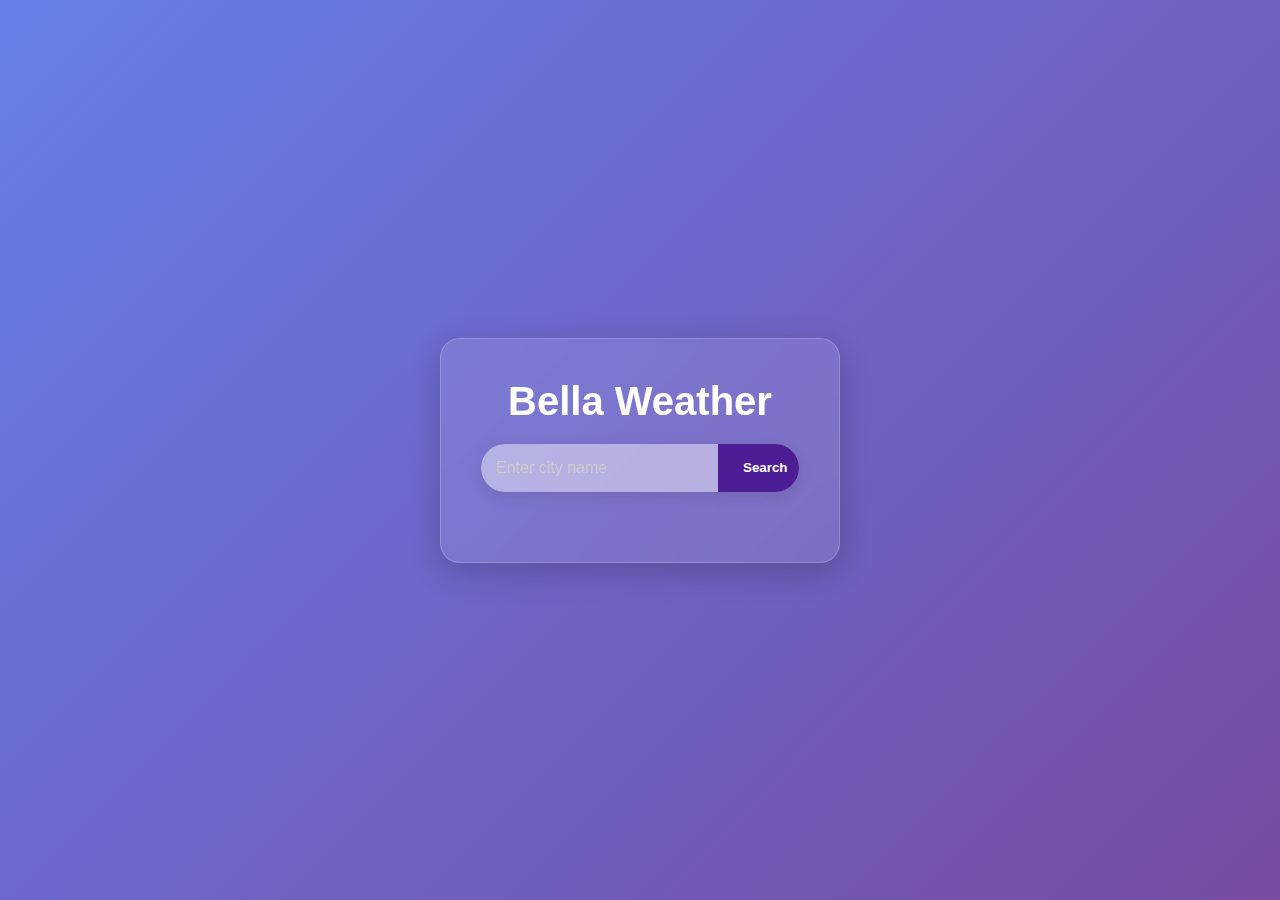
<file: index.html>
<!DOCTYPE html>
<html lang="en">
<head>
  <meta charset="UTF-8">
  <meta name="viewport" content="width=device-width, initial-scale=1.0">
  <title>Bella Weather App</title>
  <link rel="stylesheet" href="styles.css">
</head>

<body>
  <div class="container">
    <h1>Bella Weather</h1>
    <div class="search-box">
      <input type="text" id="city-input" placeholder="Enter city name">
      <button onclick="fetchWeather()">Search</button>
    </div>
    <div id="weather-info" class="weather-info">
      <div class="weather-icon" id="weather-icon"></div>
      <h2 class="city-name" id="city-name"></h2>
      <p class="temperature" id="temperature"></p>
      <p class="description" id="description"></p>
      <div class="details">
        <div class="detail-item">
          <p>Feels like</p>
          <p id="feels-like"></p>
        </div>
        <div class="detail-item">
          <p>Humidity</p>
          <p id="humidity"></p>
        </div>
        <div class="detail-item">
          <p>Wind speed</p>
          <p id="wind-speed"></p>
        </div>
        <div class="detail-item">
          <p>Pressure</p>
          <p id="pressure"></p>
        </div>
      </div>
    </div>
  </div>

  <script src="app.js"></script>
</body>
</html>
</file>
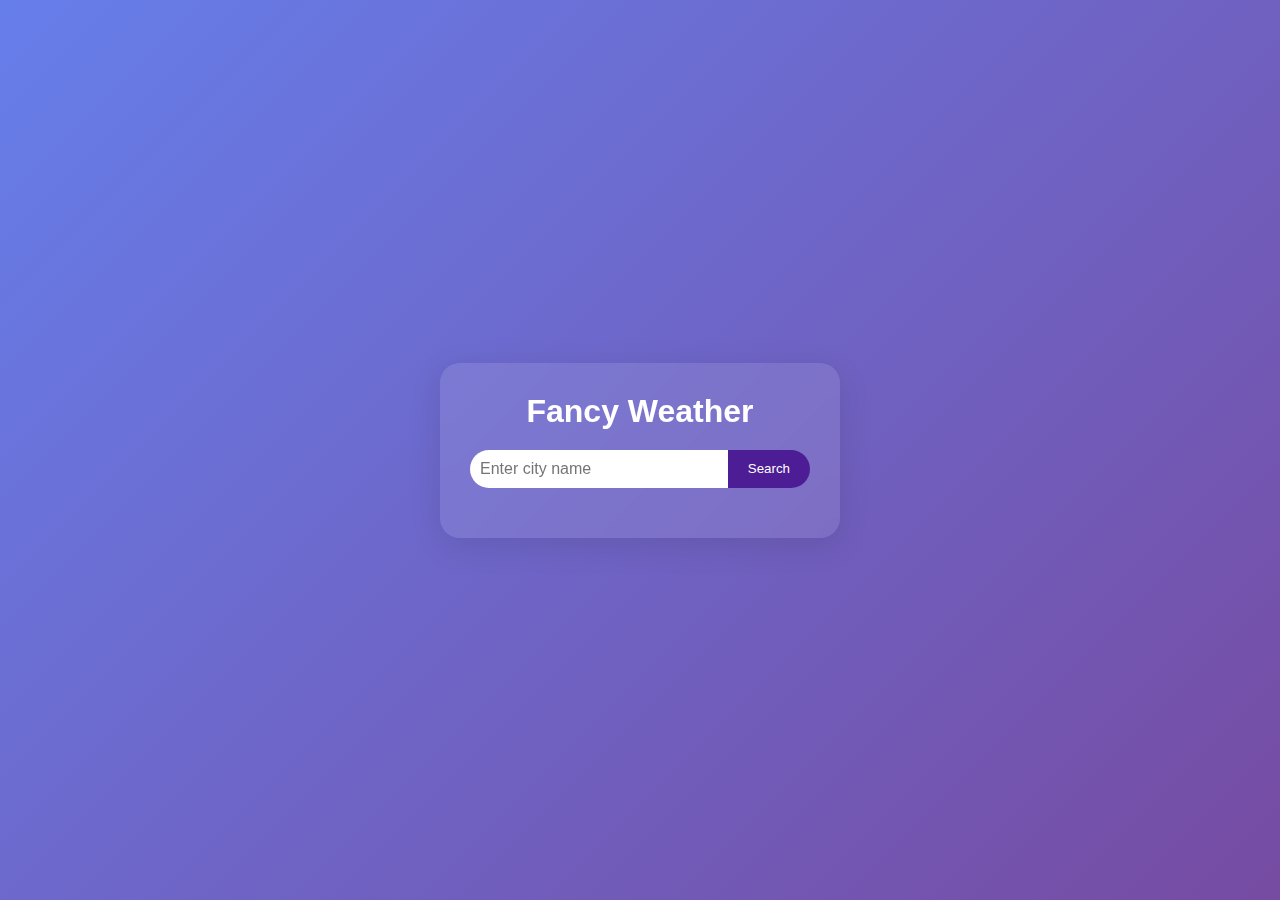
<file: index.html.html>
<!DOCTYPE html>
<html lang="en">

<head>
  <meta charset="UTF-8">
  <meta name="viewport" content="width=device-width, initial-scale=1.0">
  <title>Fancy Weather App</title>
  <style>
    * {
      margin: 0;
      padding: 0;
      box-sizing: border-box;
      font-family: 'Arial', sans-serif;
    }

    body {
      min-height: 100vh;
      background: linear-gradient(135deg, #667eea, #764ba2);
      display: flex;
      justify-content: center;
      align-items: center;
      padding: 20px;
    }

    .container {
      background: rgba(255, 255, 255, 0.1);
      backdrop-filter: blur(10px);
      border-radius: 20px;
      padding: 30px;
      max-width: 400px;
      width: 100%;
      box-shadow: 0 8px 32px rgba(0, 0, 0, 0.1);
    }

    h1 {
      color: white;
      text-align: center;
      margin-bottom: 20px;
      font-size: 2rem;
    }

    .search-box {
      display: flex;
      margin-bottom: 20px;
    }

    input {
      flex-grow: 1;
      padding: 10px;
      border: none;
      border-radius: 20px 0 0 20px;
      outline: none;
      font-size: 1rem;
    }

    button {
      padding: 10px 20px;
      background: #4c1d95;
      color: white;
      border: none;
      border-radius: 0 20px 20px 0;
      cursor: pointer;
      transition: background 0.3s;
    }

    button:hover {
      background: #5b21b6;
    }

    .weather-info {
      color: white;
    }

    .city-name {
      font-size: 1.5rem;
      margin-bottom: 10px;
    }

    .temperature {
      font-size: 3rem;
      margin-bottom: 10px;
    }

    .description {
      font-size: 1.2rem;
      margin-bottom: 20px;
    }

    .details {
      display: grid;
      grid-template-columns: repeat(2, 1fr);
      gap: 15px;
    }

    .detail-item {
      background: rgba(255, 255, 255, 0.1);
      padding: 10px;
      border-radius: 10px;
    }

    .detail-item p:first-child {
      font-size: 0.9rem;
      opacity: 0.7;
    }

    .detail-item p:last-child {
      font-size: 1.1rem;
      font-weight: bold;
    }

    .weather-icon {
      text-align: center;
      font-size: 4rem;
      margin-bottom: 20px;
    }

    @keyframes spin {
      100% {
        transform: rotate(360deg);
      }
    }

    @keyframes bounce {
      0%, 100% {
        transform: translateY(0);
      }
      50% {
        transform: translateY(-10px);
      }
    }

    @keyframes fall {
      0% {
        transform: translateY(-20px);
      }
      100% {
        transform: translateY(20px);
      }
    }

    .spin {
      animation: spin 10s linear infinite;
    }

    .bounce {
      animation: bounce 2s ease infinite;
    }

    .fall {
      animation: fall 2s linear infinite;
    }
  </style>
</head>

<body>
  <div class="container">
    <h1>Fancy Weather</h1>
    <div class="search-box">
      <input type="text" id="city-input" placeholder="Enter city name">
      <button onclick="getWeather()">Search</button>
    </div>
    <div id="weather-info" class="weather-info" style="display: none;">
      <div class="weather-icon" id="weather-icon"></div>
      <h2 class="city-name" id="city-name"></h2>
      <p class="temperature" id="temperature"></p>
      <p class="description" id="description"></p>
      <div class="details">
        <div class="detail-item">
          <p>Feels like</p>
          <p id="feels-like"></p>
        </div>
        <div class="detail-item">
          <p>Humidity</p>
          <p id="humidity"></p>
        </div>
        <div class="detail-item">
          <p>Wind speed</p>
          <p id="wind-speed"></p>
        </div>
        <div class="detail-item">
          <p>Pressure</p>
          <p id="pressure"></p>
        </div>
      </div>
    </div>
  </div>

  <script>
    const API_KEY = "dfe6d3139462f94d2f67e8cd2d0f14b9"; // Replace with your OpenWeatherMap API key

    async function getWeather() {
      const cityInput = document.getElementById('city-input');
      const city = cityInput.value.trim();

      if (!city) {
        alert('Please enter a city name');
        return;
      }

      try {
        const response = await fetch(`https://api.openweathermap.org/data/2.5/weather?q=${city}&appid=${API_KEY}&units=metric`);
        if (!response.ok) throw new Error('City not found');
        const data = await response.json();
        displayWeather(data);
      } catch (error) {
        alert(error.message);
      }
    }

    function displayWeather(data) {
      const weatherInfo = document.getElementById('weather-info');
      const cityName = document.getElementById('city-name');
      const temperature = document.getElementById('temperature');
      const description = document.getElementById('description');
      const feelsLike = document.getElementById('feels-like');
      const humidity = document.getElementById('humidity');
      const windSpeed = document.getElementById('wind-speed');
      const pressure = document.getElementById('pressure');
      const weatherIcon = document.getElementById('weather-icon');

      cityName.textContent = data.name;
      temperature.textContent = `${Math.round(data.main.temp)}°C`;
      description.textContent = data.weather[0].description;
      feelsLike.textContent = `${Math.round(data.main.feels_like)}°C`;
      humidity.textContent = `${data.main.humidity}%`;
      windSpeed.textContent = `${data.wind.speed} m/s`;
      pressure.textContent = `${data.main.pressure} hPa`;

      weatherIcon.textContent = getWeatherIcon(data.weather[0].main);
      weatherIcon.className = 'weather-icon ' + getAnimationClass(data.weather[0].main);

      weatherInfo.style.display = 'block';
    }

    function getWeatherIcon(condition) {
      switch (condition) {
        case 'Clear': return '☀️';
        case 'Clouds': return '☁️';
        case 'Rain': return '🌧️';
        case 'Snow': return '❄️';
        default: return '🌈';
      }
    }

    function getAnimationClass(condition) {
      switch (condition) {
        case 'Clear': return 'spin';
        case 'Clouds': return 'bounce';
        case 'Rain': return 'bounce';
        case 'Snow': return 'fall';
        default: return '';
      }
    }

    // Event listener for Enter key
    document.getElementById('city-input').addEventListener('keyup', function (event) {
      if (event.key === 'Enter') {
        getWeather();
      }
    });
  </script>
</body>

</html>
</file>
<file: styles.css>
* {
  margin: 0;
  padding: 0;
  box-sizing: border-box;
  font-family: 'Poppins', sans-serif;
}

body {
  min-height: 100vh;
  background: linear-gradient(135deg, #667eea, #764ba2);
  display: flex;
  justify-content: center;
  align-items: center;
  padding: 20px;
}

.container {
  background: rgba(255, 255, 255, 0.1);
  backdrop-filter: blur(15px);
  border-radius: 20px;
  padding: 40px;
  max-width: 400px;
  width: 100%;
  box-shadow: 0 8px 32px rgba(0, 0, 0, 0.2);
  border: 1px solid rgba(255, 255, 255, 0.2);
}

h1 {
  color: white;
  text-align: center;
  margin-bottom: 20px;
  font-size: 2.5rem;
  font-weight: bold;
}

.search-box {
  display: flex;
  margin-bottom: 30px;
  background: rgba(255, 255, 255, 0.2);
  border-radius: 30px;
  overflow: hidden;
  box-shadow: 0 4px 15px rgba(0, 0, 0, 0.1);
}

input {
  flex-grow: 1;
  padding: 15px;
  border: none;
  border-radius: 30px 0 0 30px;
  outline: none;
  font-size: 1rem;
  background: rgba(255, 255, 255, 0.3);
  color: white;
}

input::placeholder {
  color: #ccc;
}

button {
  padding: 15px 25px;
  background: #4c1d95;
  color: white;
  border: none;
  border-radius: 0 30px 30px 0;
  cursor: pointer;
  transition: background 0.3s, transform 0.3s;
  font-weight: bold;
}

button:hover {
  background: #5b21b6;
  transform: scale(1.05);
}

.weather-info {
  color: white;
  text-align: center;
  display: none;
}

.city-name {
  font-size: 2rem;
  margin-bottom: 10px;
  font-weight: bold;
}

.temperature {
  font-size: 3.5rem;
  margin-bottom: 10px;
  font-weight: bold;
}

.description {
  font-size: 1.2rem;
  margin-bottom: 30px;
  text-transform: capitalize;
}

.details {
  display: grid;
  grid-template-columns: repeat(2, 1fr);
  gap: 15px;
}

.detail-item {
  background: rgba(255, 255, 255, 0.2);
  padding: 15px;
  border-radius: 15px;
  text-align: center;
  box-shadow: 0 4px 15px rgba(0, 0, 0, 0.1);
}

.detail-item p:first-child {
  font-size: 0.9rem;
  opacity: 0.8;
  margin-bottom: 5px;
}

.detail-item p:last-child {
  font-size: 1.3rem;
  font-weight: bold;
}

.weather-icon {
  font-size: 5rem;
  margin-bottom: 20px;
  text-shadow: 0 4px 15px rgba(0, 0, 0, 0.2);
}

.spin {
  animation: spin 10s linear infinite;
}

.bounce {
  animation: bounce 2s ease infinite;
}

.fall {
  animation: fall 2s linear infinite;
}

@keyframes spin {
  100% {
    transform: rotate(360deg);
  }
}

@keyframes bounce {
  0%, 100% {
    transform: translateY(0);
  }
  50% {
    transform: translateY(-10px);
  }
}

@keyframes fall {
  0% {
    transform: translateY(-20px);
  }
  100% {
    transform: translateY(20px);
  }
}
</file>
